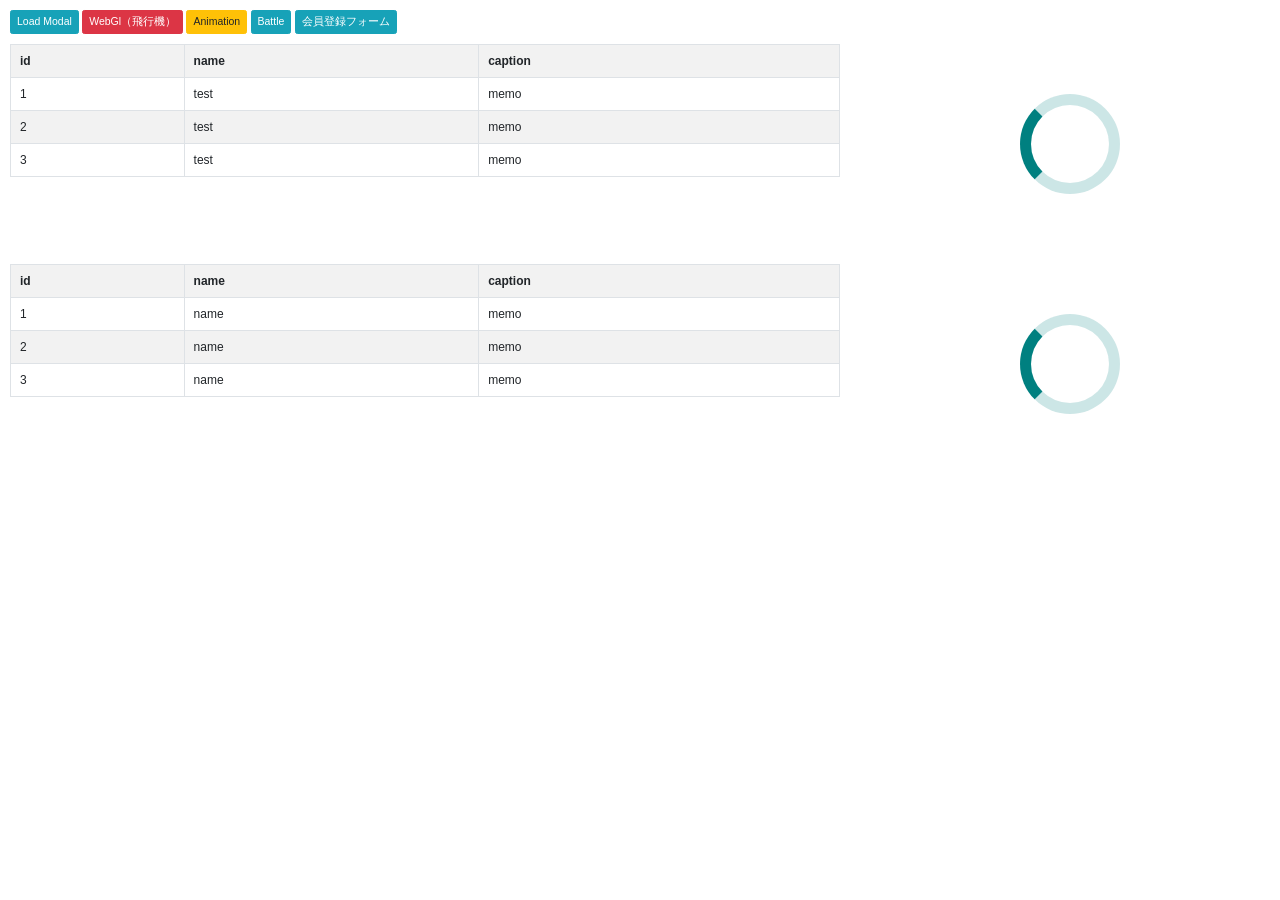
<file: index.html>
<html>
<head>
<meta charset="utf-8">
<meta http-equiv="Pragma" content="no-cache">
<meta http-equiv="Cache-Control" content="no-cache">
<meta name="viewport" content="width=device-width, initial-scale=1">
<title>JAVASCRIPT-PRESTO</title>

<link href="https://stackpath.bootstrapcdn.com/bootstrap/4.3.1/css/bootstrap.min.css" rel="stylesheet" type="text/css">
<script src="https://ajax.googleapis.com/ajax/libs/jquery/1.12.4/jquery.min.js"></script>
<script src="https://stackpath.bootstrapcdn.com/bootstrap/4.3.1/js/bootstrap.min.js" type="text/javascript" charset="utf-8" async="async"></script>
<link href="https://use.fontawesome.com/releases/v5.7.2/css/all.css" rel="stylesheet" integrity="sha384-fnmOCqbTlWIlj8LyTjo7mOUStjsKC4pOpQbqyi7RrhN7udi9RwhKkMHpvLbHG9Sr" crossorigin="anonymous">

<!-- Fonts -->
<link href="https://fonts.googleapis.com/css?family=Nunito:200,600" rel="stylesheet" type="text/css">

<link href="./res/css/loader.css" rel="stylesheet" type="text/css">
<script src="./res/js/presto.js"></script>

<style>
	* { font-size:9pt; }
	div.presto-loading { text-align:center; width:100%; height:90%; }
</style>

<script>
$(function(){
	// リンクを押下した際
	$("body").on("click", "a.presto-get", function(event){
		// リンクの直接遷移を無効化
		event.preventDefault();
		if(! $(this).attr("href")) { return false; }
		return presto.load($(this));
	});

	let rows = [
		{"id": 1, "name": "test", "caption" : "memo"},
		{"id": 2, "name": "test", "caption" : "memo"},
		{"id": 3, "name": "test", "caption" : "memo"},
	];
	presto.table.target("div#presto-json-panel").rows(rows).render();

	let csv = [
		["id", "name", "caption"],
		[1, "name", "memo"],
		[2, "name", "memo"],
		[3, "name", "memo"],
	];
	presto.table.target("div#presto-csv-panel").rows(csv).render();
});

</script>
</head>

<body style="margin: 10px;">
	<a href="./pages/character.html" class="btn btn-sm btn-info presto-get" data-toggle='modal' data-target='#modal' p-target="#modal-body">Load Modal</a>
	<a href="./pages/webgl/index.html" class="btn btn-sm btn-danger">WebGl（飛行機）</a>
	<a href="./pages/animation/index.html" class="btn btn-sm btn-warning">Animation</a>
	<a href="./pages/battle/index.html" class="btn btn-sm btn-info">Battle</a>
	<a href="./pages/web/regist.html" class="btn btn-sm btn-info">会員登録フォーム</a>

	<div class="row">

		<div class="col-md-8"><div id="presto-json-panel" style="margin-top:10px;"></div></div>
		<div class="col-md-4"><div class="loader"></div></div>
		<div class="col-md-8"><div id="presto-csv-panel" style="margin-top:10px;"></div></div>
		<div class="col-md-4"><div class="loader"></div></div>

		<div class="modal fade" id="modal" tabindex="-1" role="dialog" aria-labelledby="ModalLongTitle" aria-hidden="true">
			<div class="modal-dialog" role="document">
				<div class="modal-content">
					<div class="modal-header">
						<h5 class="modal-title" id="ModalLongTitle">Modal title</h5>
						<button type="button" class="close" data-dismiss="modal" aria-label="Close">
							<span aria-hidden="true">&times;</span>
						</button>
					</div>
					<div class="modal-body" id='modal-body'></div>
					<div class="modal-footer">
						<button type="button" class="btn btn-secondary" data-dismiss="modal">Close</button>
					</div>
				</div>
			</div>
		</div>
	</div>
</body>
</html>
</file>
<file: res/css/loader.css>
.loader,
.loader:after {
  border-radius: 50%;
  width: 10em;
  height: 10em;
}
.loader {
  margin: 60px auto;
  font-size: 10px;
  position: relative;
  text-indent: -9999em;
  border-top: 1.1em solid rgba(0,128,128, 0.2);
  border-right: 1.1em solid rgba(0,128,128, 0.2);
  border-bottom: 1.1em solid rgba(0,128,128, 0.2);
  border-left: 1.1em solid #008080;
  -webkit-transform: translateZ(0);
  -ms-transform: translateZ(0);
  transform: translateZ(0);
  -webkit-animation: load8 1.1s infinite linear;
  animation: load8 1.1s infinite linear;
}
@-webkit-keyframes load8 {
  0% {
    -webkit-transform: rotate(0deg);
    transform: rotate(0deg);
  }
  100% {
    -webkit-transform: rotate(360deg);
    transform: rotate(360deg);
  }
}
@keyframes load8 {
  0% {
    -webkit-transform: rotate(0deg);
    transform: rotate(0deg);
  }
  100% {
    -webkit-transform: rotate(360deg);
    transform: rotate(360deg);
  }
}
</file>
